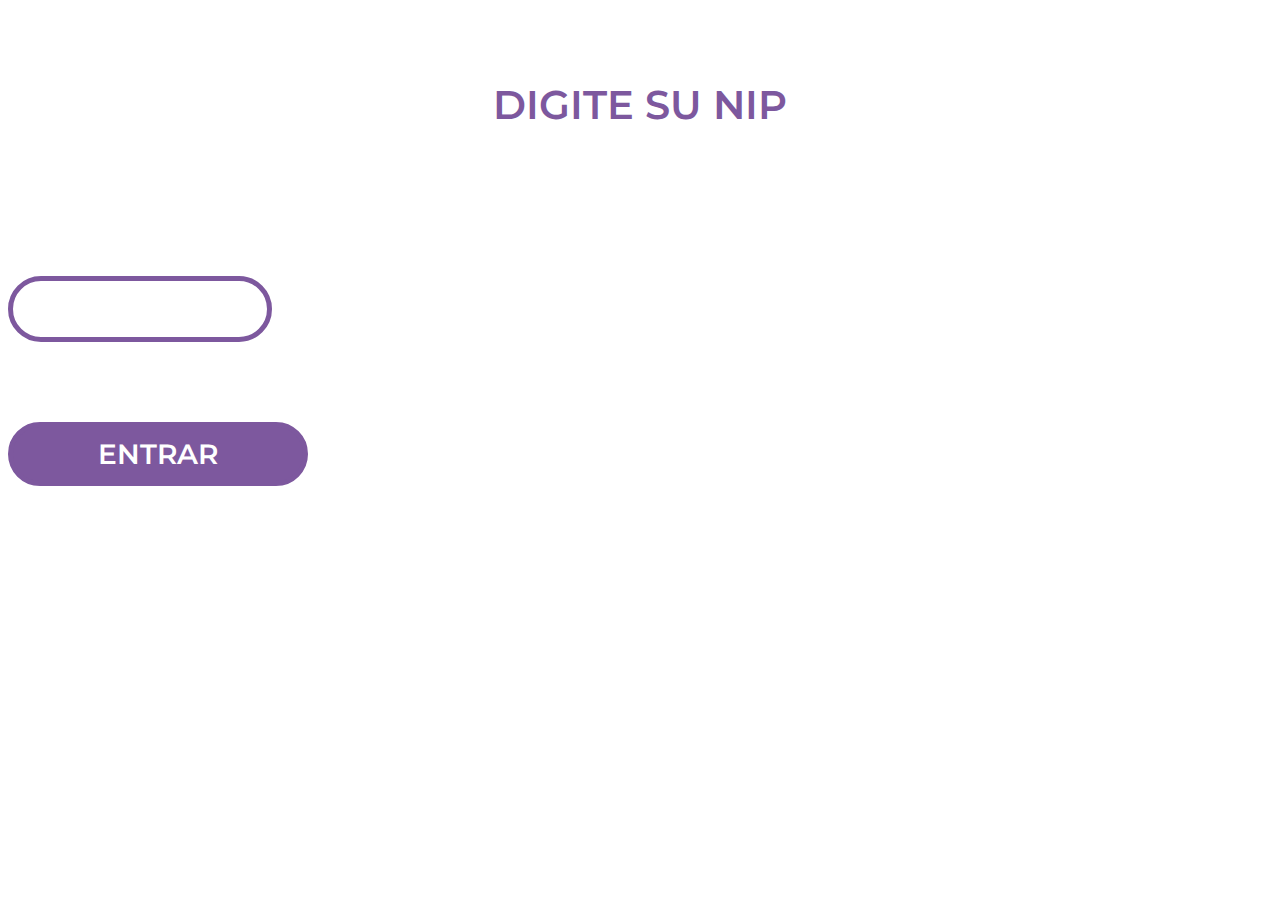
<file: pages/passwordZ.html>
<!DOCTYPE html>
<html lang="en">

<head>
    <meta charset="UTF-8">
    <meta name="viewport" content="width=device-width, initial-scale=1.0">
    <link href="https://maxcdn.bootstrapcdn.com/font-awesome/4.7.0/css/font-awesome.min.css" rel="stylesheet">
    <link rel="stylesheet" href="https://cdn.jsdelivr.net/npm/bootstrap@4.5.3/dist/css/bootstrap.min.css" integrity="sha384-TX8t27EcRE3e/ihU7zmQxVncDAy5uIKz4rEkgIXeMed4M0jlfIDPvg6uqKI2xXr2" crossorigin="anonymous">
    <link href="https://fonts.googleapis.com/css2?family=Montserrat+Alternates:wght@400;500;700;900&family=Montserrat:wght@400;600;700;900&display=swap" rel="stylesheet">
    <link rel="stylesheet" href="../css/styleZerch.css">
    <title>Team 6 Bank</title>
</head>

<body>
    <div class="container d-flex flex-column align-items-center my-mt-2">
        <div class="row">
            <div class="col">
                <h1 class="my-titulo_2">DIGITE SU NIP</h1>
            </div>
        </div>
        <div class="row">
            <div class="col">
                <input class="my-input my-mt-3" type="password" maxlength="4" id="nip">
            </div>
        </div>
        <div class="row">
            <div class="col">
                <input id="enterNip" class="btn my-btn-2 my-mt-2" type="button" value="ENTRAR" onclick="ingresaNip()">
            </div>
        </div>
    </div>

    <script src="../js/nipZ.js"></script>
    <script src="https://code.jquery.com/jquery-3.5.1.slim.min.js" integrity="sha384-DfXdz2htPH0lsSSs5nCTpuj/zy4C+OGpamoFVy38MVBnE+IbbVYUew+OrCXaRkfj" crossorigin="anonymous"></script>
    <script src="https://cdn.jsdelivr.net/npm/bootstrap@4.5.3/dist/js/bootstrap.bundle.min.js" integrity="sha384-ho+j7jyWK8fNQe+A12Hb8AhRq26LrZ/JpcUGGOn+Y7RsweNrtN/tE3MoK7ZeZDyx" crossorigin="anonymous"></script>
</body>

</html>
</file>
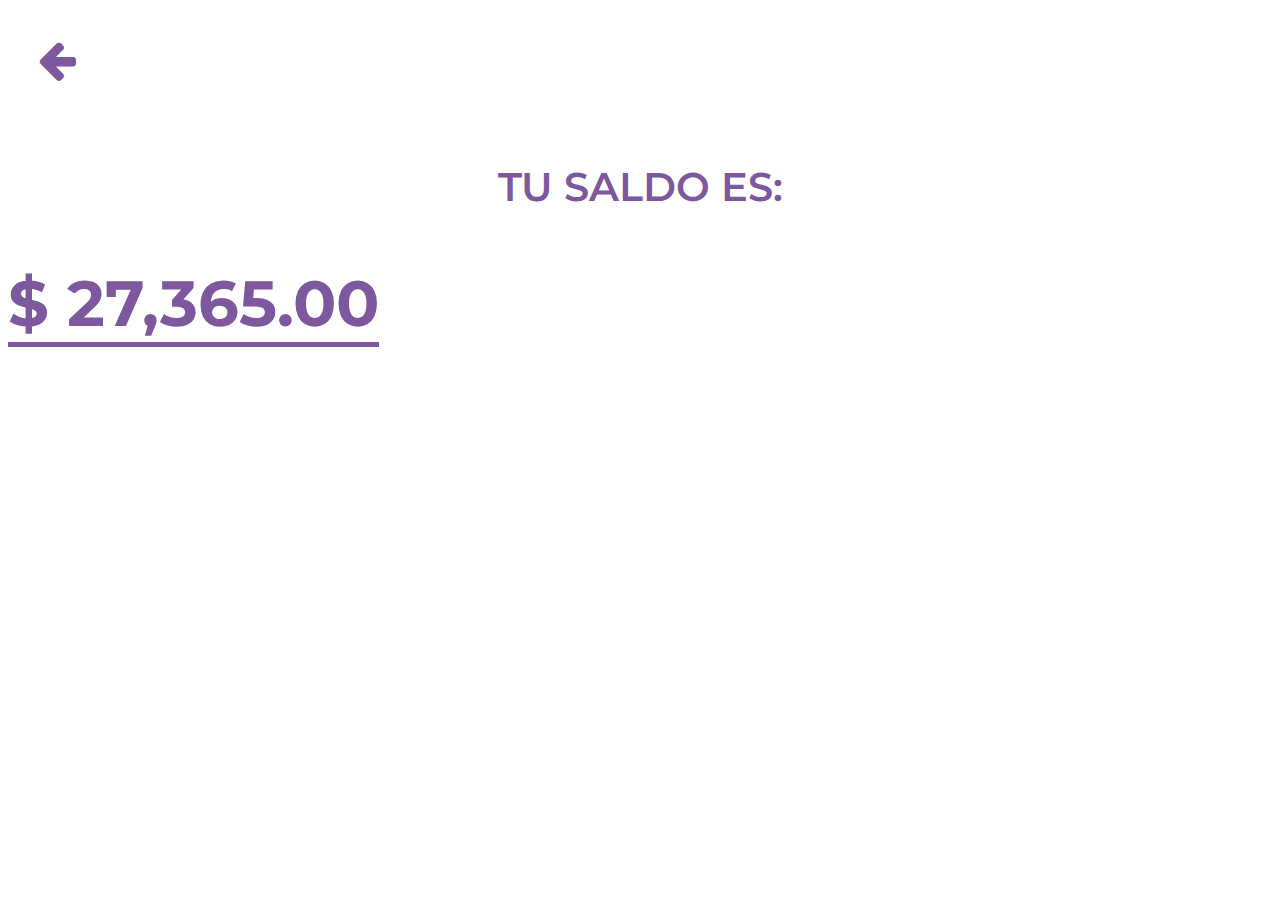
<file: pages/saldoZ.html>
<!DOCTYPE html>
<html lang="en">

<head>
    <meta charset="UTF-8">
    <meta name="viewport" content="width=device-width, initial-scale=1.0">
    <link href="https://maxcdn.bootstrapcdn.com/font-awesome/4.7.0/css/font-awesome.min.css" rel="stylesheet">
    <link rel="stylesheet" href="https://cdn.jsdelivr.net/npm/bootstrap@4.5.3/dist/css/bootstrap.min.css" integrity="sha384-TX8t27EcRE3e/ihU7zmQxVncDAy5uIKz4rEkgIXeMed4M0jlfIDPvg6uqKI2xXr2" crossorigin="anonymous">
    <link href="https://fonts.googleapis.com/css2?family=Montserrat+Alternates:wght@400;500;700;900&family=Montserrat:wght@400;600;700;900&display=swap" rel="stylesheet">
    <link rel="stylesheet" href="../css/styleZerch.css">
    <title>Team 6 Bank</title>
</head>

<body>
    <div class="container">
        <a href="../seleccionoperacion.html" style="color: #7d589e;"><i class="fa fa-arrow-left my-return-arrow" aria-hidden="true"></i></a>
    </div>
    <div class="container d-flex flex-column align-items-center my-mt-2">
        <div class="row">
            <div class="col">
                <h1 class="my-titulo_2">TU SALDO ES: </h1>
            </div>
        </div>
        <div class="row d-flex align-items-center justify-content-center my-mt-1" style="width:50%">
            <div class="col-12 d-flex justify-content-center">
                <h2 class="my-h2">$ 27,365.00 </h2>
            </div>

        </div>
    </div>
    <script src="https://code.jquery.com/jquery-3.5.1.slim.min.js" integrity="sha384-DfXdz2htPH0lsSSs5nCTpuj/zy4C+OGpamoFVy38MVBnE+IbbVYUew+OrCXaRkfj" crossorigin="anonymous"></script>
    <script src="https://cdn.jsdelivr.net/npm/bootstrap@4.5.3/dist/js/bootstrap.bundle.min.js" integrity="sha384-ho+j7jyWK8fNQe+A12Hb8AhRq26LrZ/JpcUGGOn+Y7RsweNrtN/tE3MoK7ZeZDyx" crossorigin="anonymous"></script>
</body>

</html>
</file>
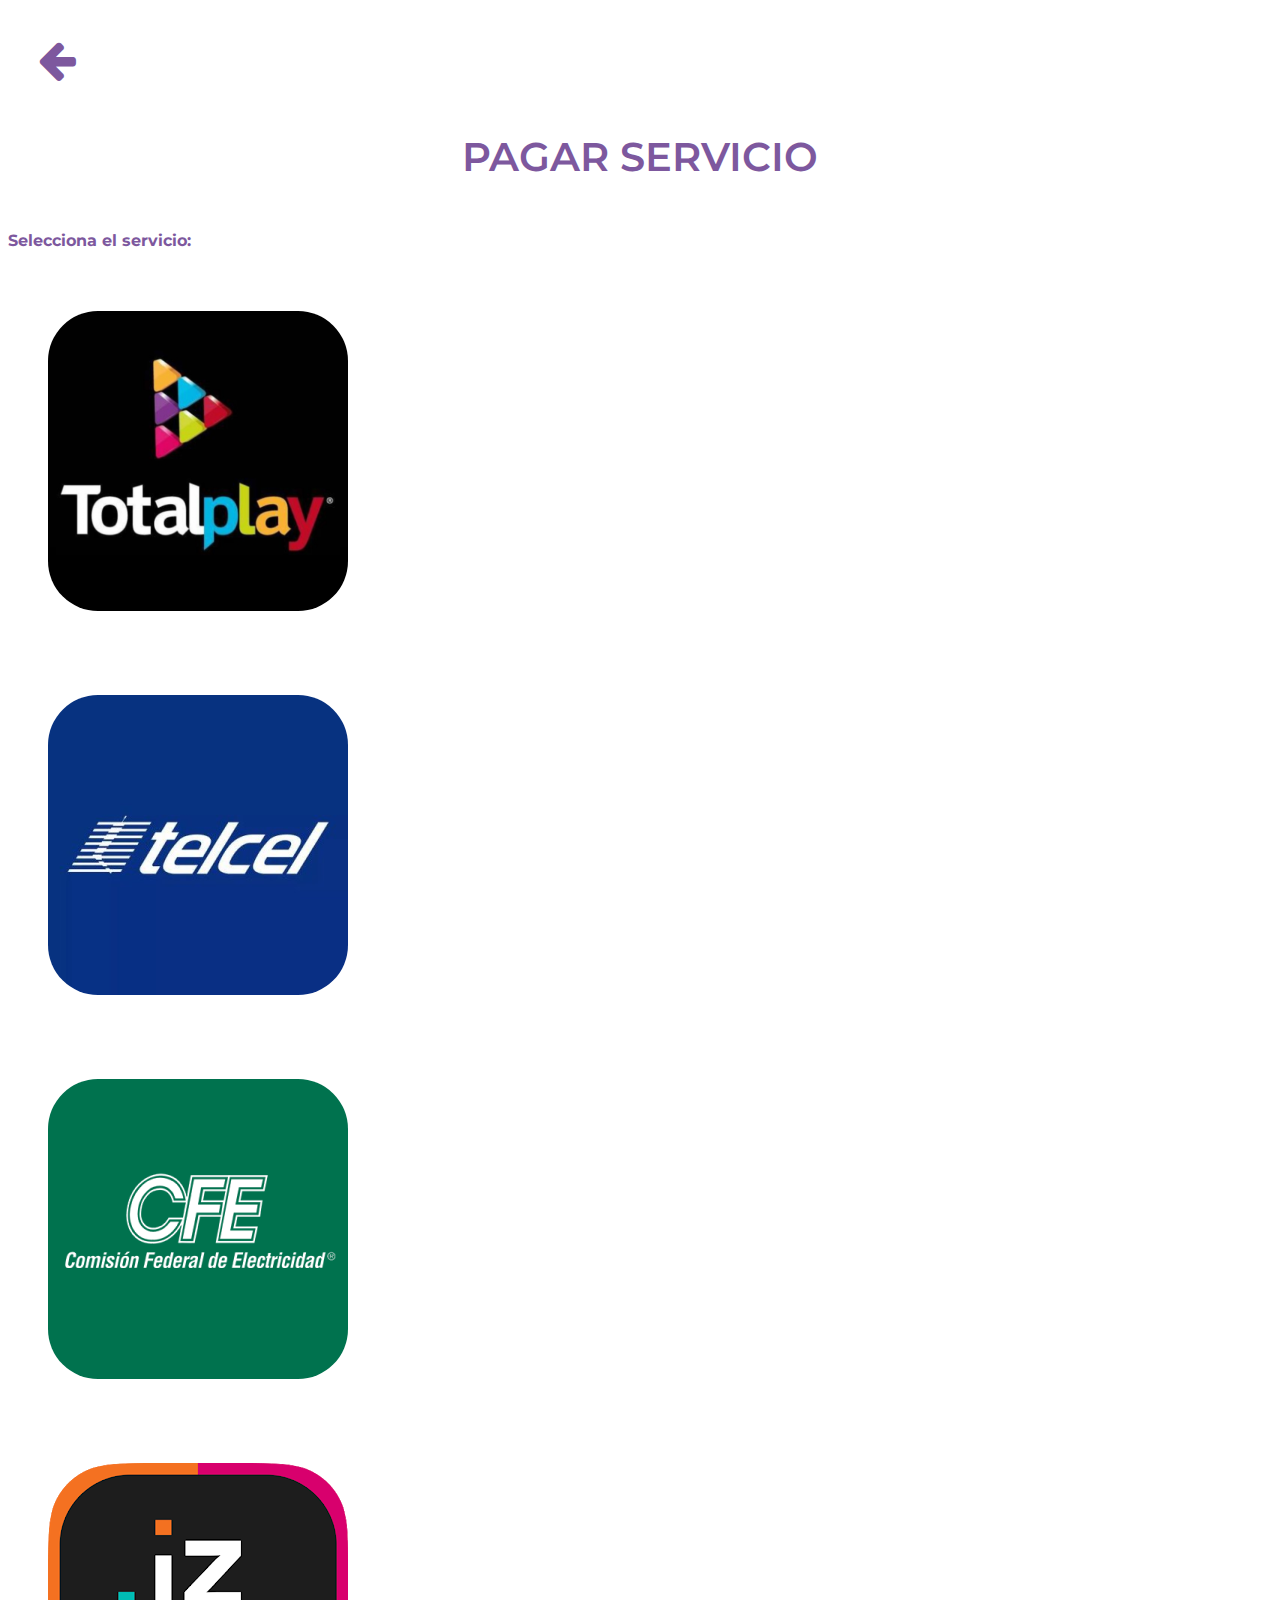
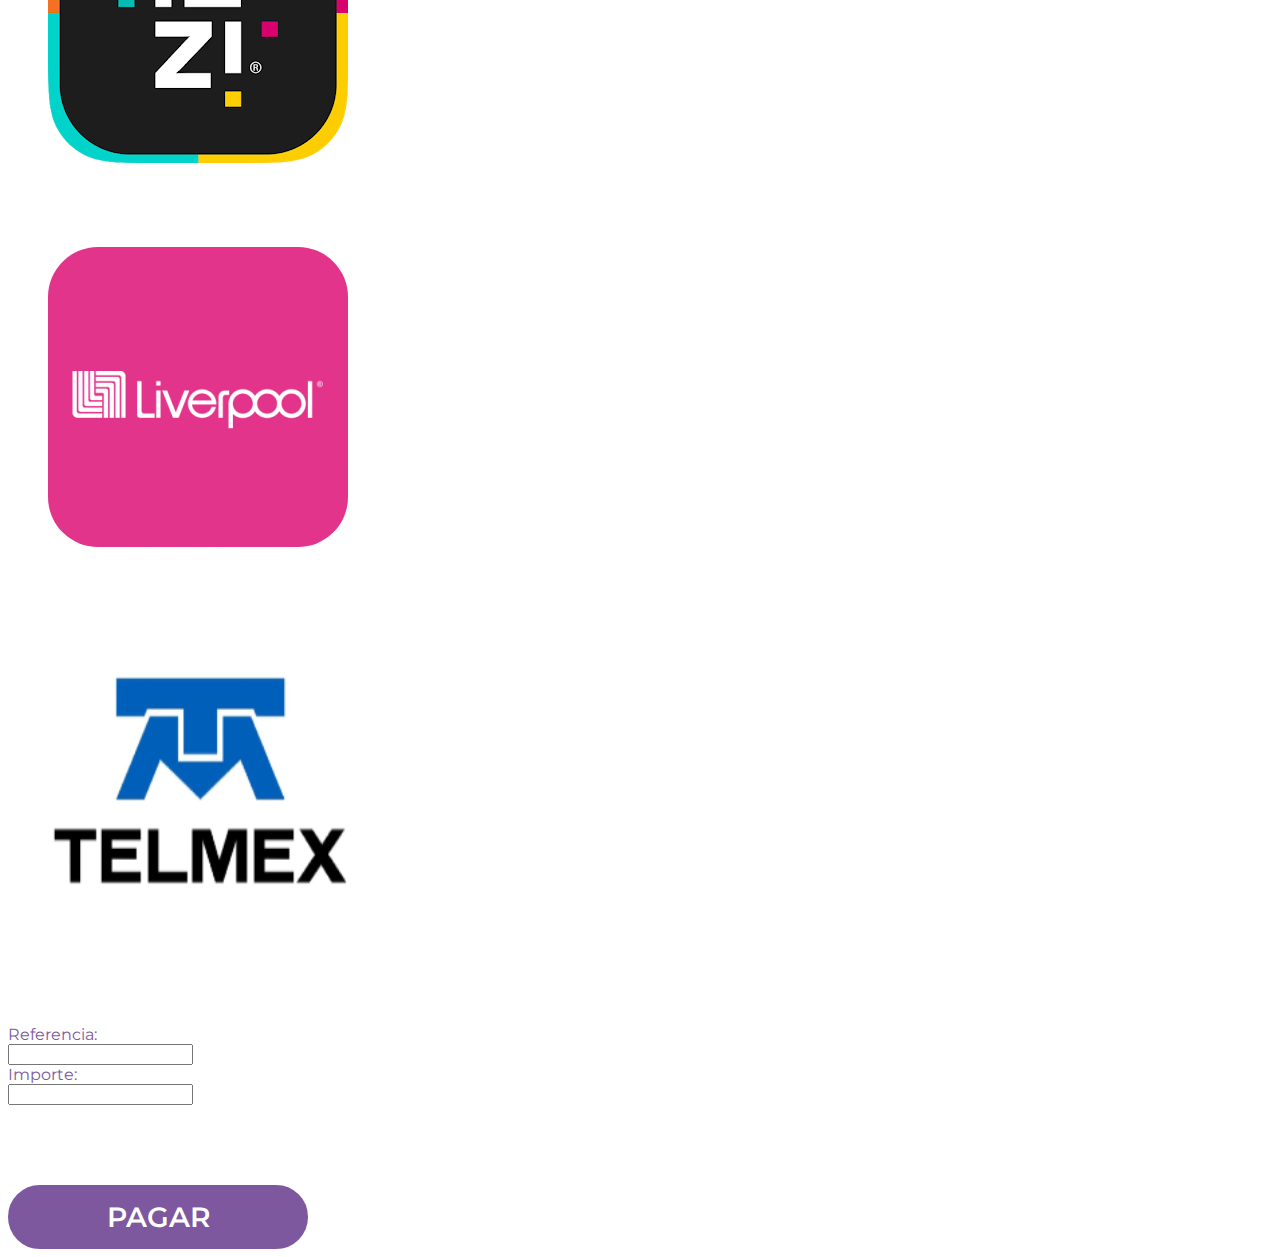
<file: pages/servicesZ.html>
<!DOCTYPE html>
<html lang="en">

<head>
    <meta charset="UTF-8">
    <meta name="viewport" content="width=device-width, initial-scale=1.0">
    <link href="https://maxcdn.bootstrapcdn.com/font-awesome/4.7.0/css/font-awesome.min.css" rel="stylesheet">
    <link rel="stylesheet" href="https://cdn.jsdelivr.net/npm/bootstrap@4.5.3/dist/css/bootstrap.min.css" integrity="sha384-TX8t27EcRE3e/ihU7zmQxVncDAy5uIKz4rEkgIXeMed4M0jlfIDPvg6uqKI2xXr2" crossorigin="anonymous">
    <link href="https://fonts.googleapis.com/css2?family=Montserrat+Alternates:wght@400;500;700;900&family=Montserrat:wght@400;600;700;900&display=swap" rel="stylesheet">
    <link rel="stylesheet" href="../css/styleZerch.css">
    <title>Team 6 Bank</title>
</head>

<body>
    <div class="container">
        <i class="fa fa-arrow-left my-return-arrow" aria-hidden="true" onclick="regresar()"></i>
    </div>
    <div class="container d-flex flex-column align-items-center my-mt-1">
        <div class="row">
            <div class="col-12">
                <h1 class="my-titulo_2">PAGAR SERVICIO</h1>
            </div>

        </div>
        <div class="row">
            <div class="col">
                <div class="container my-cont-serv">
                    <div class="row d-flex justify-content-between my-mt-1">
                        <div class="col-12">
                            <h4>Selecciona el servicio:</h4>
                        </div>
                        <div class="col-5 col-md-4 my-card">
                            <img src="../img/Totalplay.png" class="card-img" alt="..." id="srTP" onclick="seleccionarServicio(1)">
                        </div>
                        <div class="col-5 col-md-4 my-card">
                            <img src="../img/Telcel.png" class="card-img" alt="..." id="srTC" onclick="seleccionarServicio(2)">
                        </div>
                        <div class="col-5 col-md-4 my-card">
                            <img src="../img/CFE.png" class="card-img" alt="..." id="srCF" onclick="seleccionarServicio(3)">
                        </div>
                        <div class="col-5 col-md-4 my-card">
                            <img src="../img/Izzi.png" class="card-img" alt="..." id="srIZ" onclick="seleccionarServicio(4)">
                        </div>
                        <div class="col-5 col-md-4 my-card">
                            <img src="../img/Liverpool.png" class="card-img" alt="..." id="srLI" onclick="seleccionarServicio(5)">
                        </div>
                        <div class="col-5 col-md-4 my-card">
                            <img src="../img/Telmex.png" class="card-img" alt="..." id="srTM" onclick="seleccionarServicio(6)">
                        </div>
                    </div>
                </div>
            </div>
        </div>
        <div class="row d-flex align-items-center justify-content-center my-mt-1" style="width:50%">
            <div class="col-6 col-md-5 mt-3">
                <label for="srReferencia" class="tr-my-label">Referencia:</label>
            </div>
            <div class="col-6 col-md-7 mt-3">
                <input type="text" class="form-control" id="srReferencia">
            </div>
            <div class="col-6 col-md-5 mt-3">
                <label for="srImporte" class="tr-my-label">Importe:</label>
            </div>
            <div class="col-6 col-md-7 mt-3 ">
                <input type="text" class="form-control" id="srImporte">
            </div>
        </div>
        <div class="row">
            <div class="col">
                <input id="transferBtn" class="btn my-btn-2 my-mt-2 mb-5" type="button" value="PAGAR" onclick="pagarServicio()">
            </div>
        </div>
    </div>

    <script src="../js/servicesZ.js"></script>
    <script src="https://code.jquery.com/jquery-3.5.1.slim.min.js" integrity="sha384-DfXdz2htPH0lsSSs5nCTpuj/zy4C+OGpamoFVy38MVBnE+IbbVYUew+OrCXaRkfj" crossorigin="anonymous"></script>
    <script src="https://cdn.jsdelivr.net/npm/bootstrap@4.5.3/dist/js/bootstrap.bundle.min.js" integrity="sha384-ho+j7jyWK8fNQe+A12Hb8AhRq26LrZ/JpcUGGOn+Y7RsweNrtN/tE3MoK7ZeZDyx" crossorigin="anonymous"></script>
</body>

</html>
</file>
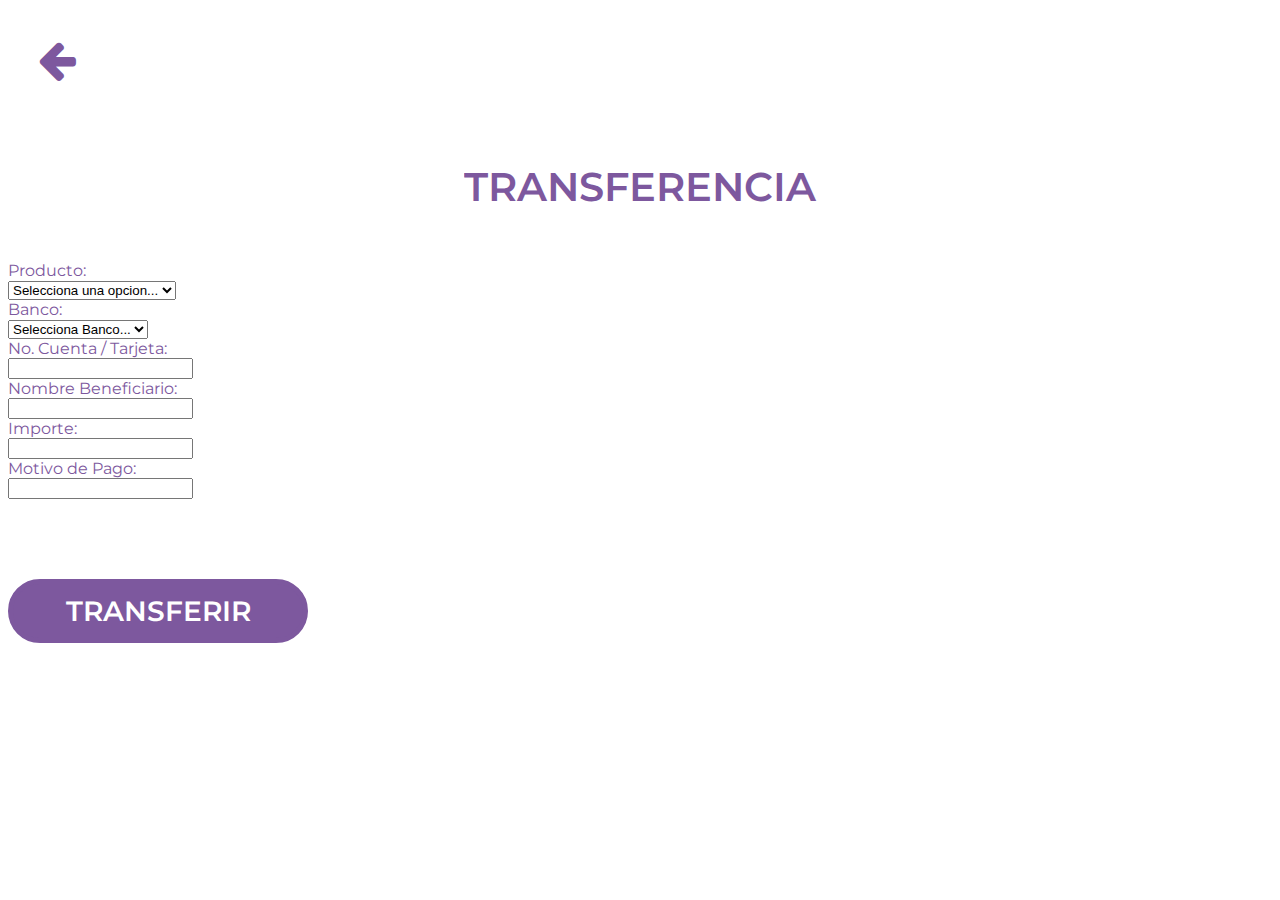
<file: pages/transerZ.html>
<!DOCTYPE html>
<html lang="en">

<head>
    <meta charset="UTF-8">
    <meta name="viewport" content="width=device-width, initial-scale=1.0">
    <link href="https://maxcdn.bootstrapcdn.com/font-awesome/4.7.0/css/font-awesome.min.css" rel="stylesheet">
    <link rel="stylesheet" href="https://cdn.jsdelivr.net/npm/bootstrap@4.5.3/dist/css/bootstrap.min.css" integrity="sha384-TX8t27EcRE3e/ihU7zmQxVncDAy5uIKz4rEkgIXeMed4M0jlfIDPvg6uqKI2xXr2" crossorigin="anonymous">
    <link href="https://fonts.googleapis.com/css2?family=Montserrat+Alternates:wght@400;500;700;900&family=Montserrat:wght@400;600;700;900&display=swap" rel="stylesheet">
    <link rel="stylesheet" href="../css/styleZerch.css">
    <title>Team 6 Bank</title>
</head>

<body>
    <div class="container">
        <i class="fa fa-arrow-left my-return-arrow" aria-hidden="true" onclick="regresar()"></i>
    </div>
    <div class="container d-flex flex-column align-items-center my-mt-2">
        <div class="row">
            <div class="col">
                <h1 class="my-titulo_2">TRANSFERENCIA</h1>
            </div>
        </div>
        <div class="row d-flex align-items-center justify-content-center my-mt-1" style="width:50%">
            <div class="col-5">
                <label for="trProducto" class="tr-my-label">Producto:</label>
            </div>
            <div class="col-7  ">
                <select class="form-control" id="trProducto">
                    <option value="0">Selecciona una opcion...</option>
                    <option value="1">No. Cuenta</option>
                    <option value="2">No. Tarjeta</option>
                    <option value="3">Clabe Interbancaria</option>
                  </select>
            </div>
            <div class="col-5 mt-3">
                <label for="trBanco" class="tr-my-label">Banco:</label>
            </div>
            <div class="col-7 mt-3 ">
                <select class="form-control" id="trBanco">
                    <option value="0">Selecciona Banco...</option>
                    <option value="1">BANAMEX</option>
                    <option value="2">BANCOMER</option>
                    <option value="3">SCOTIABANK</option>
                    <option value="4">BANCO AZTECA</option>
                    <option value="5">HSBC</option>
                    <option value="6">BANORTE</option>
                  </select>
            </div>
            <div class="col-5 mt-3">
                <label for="trCuenta" class="tr-my-label">No. Cuenta / Tarjeta:</label>
            </div>
            <div class="col-7 mt-3 ">
                <input type="text" class="form-control" id="trCuenta">
            </div>
            <div class="col-5 mt-3">
                <label for="trBeneficiario" class="tr-my-label">Nombre Beneficiario:</label>
            </div>
            <div class="col-7 mt-3 ">
                <input type="text" class="form-control" id="trBeneficiario">
            </div>
            <div class="col-5 mt-3">
                <label for="trImporte" class="tr-my-label">Importe:</label>
            </div>
            <div class="col-7 mt-3 ">
                <input type="text" class="form-control" id="trImporte">
            </div>
            <div class="col-5 mt-3">
                <label for="trMotivo" class="tr-my-label">Motivo de Pago:</label>
            </div>
            <div class="col-7 mt-3 ">
                <input type="text" class="form-control" id="trMotivo">
            </div>

        </div>
        <div class="row">
            <div class="col">
                <input id="transferBtn" class="btn my-btn-2 my-mt-2" type="button" value="TRANSFERIR" onclick="transferir()">
            </div>
        </div>
    </div>

    <script src="../js/transferZ.js"></script>
    <script src="https://code.jquery.com/jquery-3.5.1.slim.min.js" integrity="sha384-DfXdz2htPH0lsSSs5nCTpuj/zy4C+OGpamoFVy38MVBnE+IbbVYUew+OrCXaRkfj" crossorigin="anonymous"></script>
    <script src="https://cdn.jsdelivr.net/npm/bootstrap@4.5.3/dist/js/bootstrap.bundle.min.js" integrity="sha384-ho+j7jyWK8fNQe+A12Hb8AhRq26LrZ/JpcUGGOn+Y7RsweNrtN/tE3MoK7ZeZDyx" crossorigin="anonymous"></script>
</body>

</html>
</file>
<file: css/styleZerch.css>
body {
    color: #7d589e;
    font-family: 'Montserrat', sans-serif;
    /* font-family: 'Montserrat Alternates', sans-serif; */
}

.my-titulo {
    font-size: 48px;
    font-weight: 700;
    text-align: center;
}

.my-titulo_2 {
    font-size: 40px;
    font-weight: 600;
    text-align: center;
}

.my-img-index {
    font-size: 228px;
}

.my-btn {
    font-family: 'Montserrat', sans-serif;
    background-color: #ffffff;
    color: #7d589e;
    font-size: 34px;
    font-weight: 600;
    padding: 10px;
    min-width: 400px;
    border: solid 10px #7d589e;
    border-radius: 50px;
}

.my-btn-2 {
    font-family: 'Montserrat', sans-serif;
    background-color: #7d589e;
    color: #fff;
    font-size: 28px;
    font-weight: 600;
    padding: 10px;
    min-width: 300px;
    border: solid 5px #7d589e;
    border-radius: 50px;
}

.my-btn:hover,
.my-btn-2:hover {
    background-color: #7d589e;
    font-weight: 900;
    color: #fff;
}

.my-mt-1 {
    margin-top: 50px;
}

.my-mt-2 {
    margin-top: 80px;
}

.my-mt-3 {
    margin-top: 120px;
}

.my-input {
    font-family: 'Montserrat', sans-serif;
    background-color: #ffffff;
    color: #7d589e;
    font-size: 44px;
    font-weight: 900;
    width: 250px;
    border: solid 5px #7d589e;
    border-radius: 50px;
    text-align: center;
}

.my-input:active,
.my-input:focus {
    outline: 0;
}

.my-card {
    padding: 40px;
}

.card-img {
    border-radius: 50px;
}

.card-img-selected {
    padding: 10px;
    border: dashed 5px #503269b7;
}

.my-cont-serv {
    width: 70%;
}

.my-return-arrow {
    font-size: 44px;
    margin-top: 30px;
    margin-left: 30px;
    cursor: pointer;
}

.my-h2 {
    font-weight: 700;
    font-size: 64px;
    text-align: center;
    border-bottom: 5px solid;
    width: fit-content;
}
</file>
